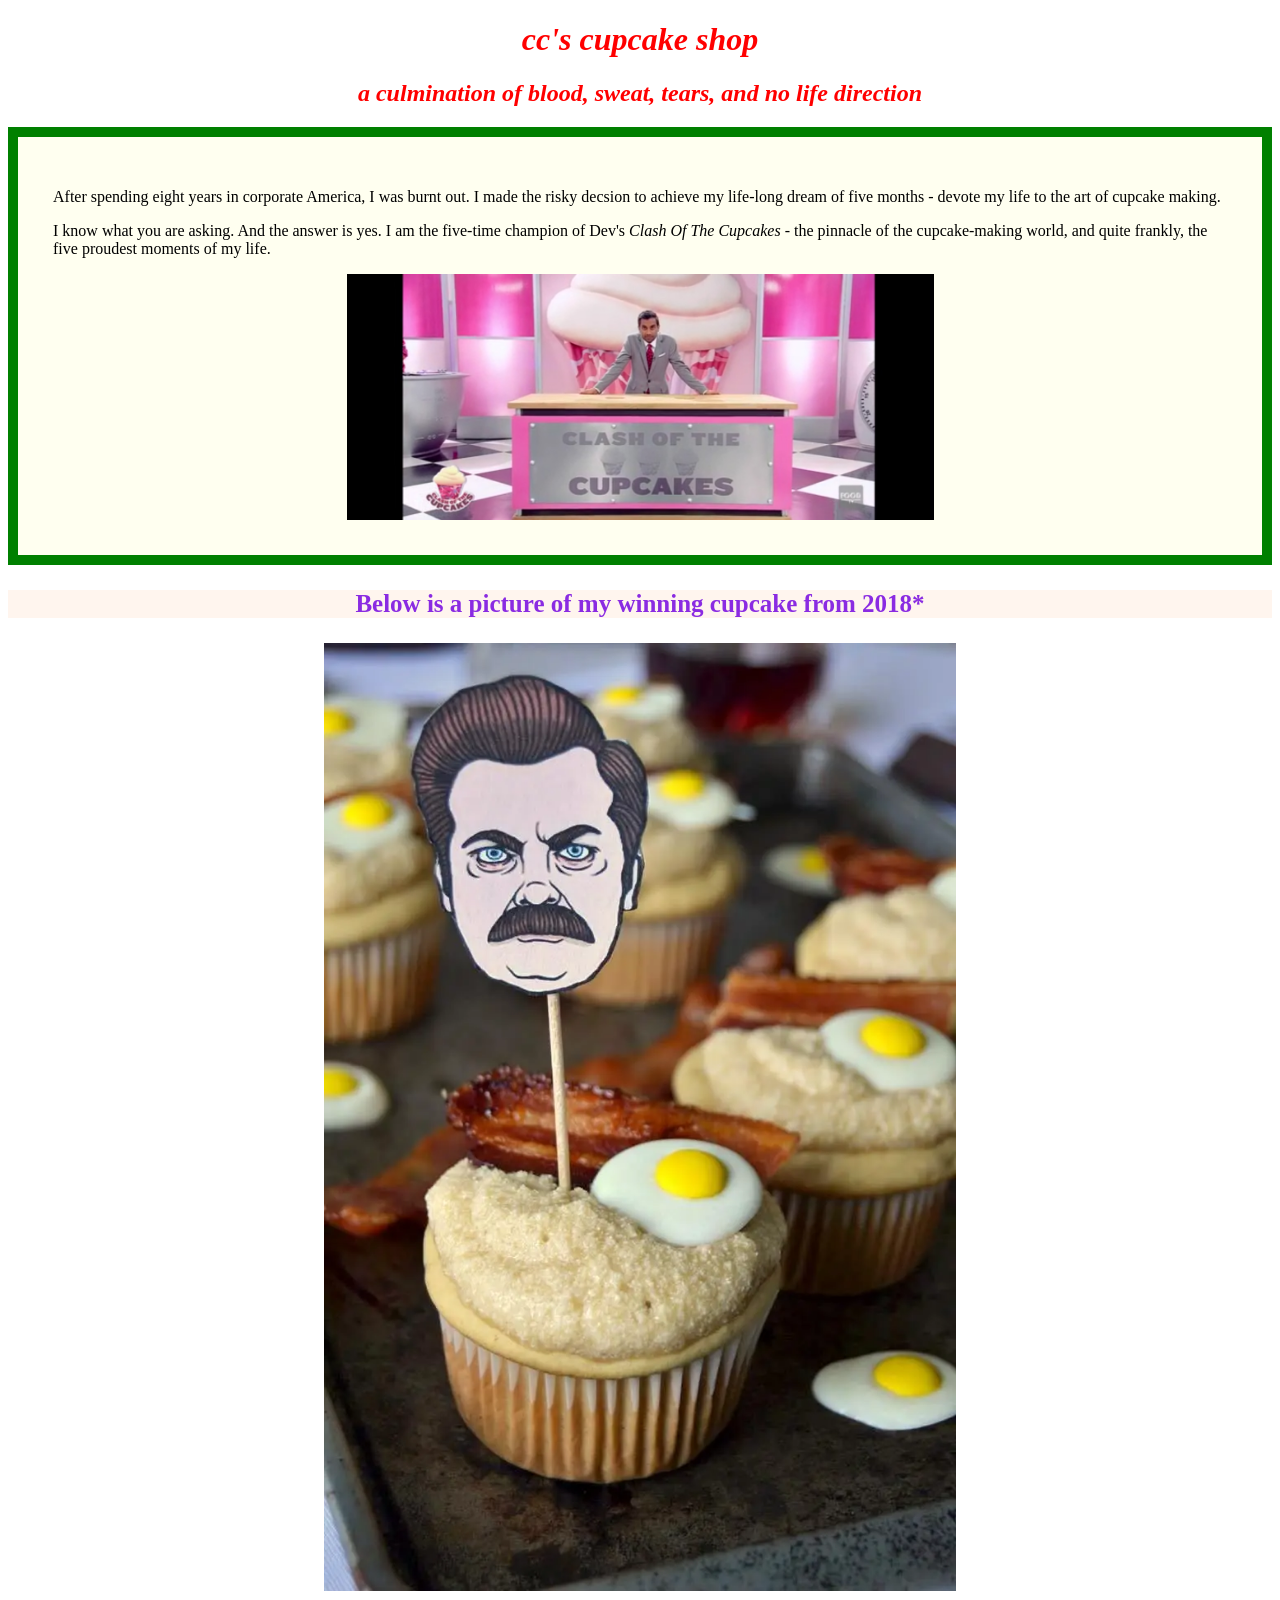
<file: index.html>
<!DOCTYPE html>
<html lang="en-US">
  <head>
    <link href="css/styles.css" rel="stylesheet" type="text/css">
    <title>cc's cupcake shop</title>
  </head>
  <body>
    <h1 class="flashy">cc's cupcake shop</h1>
    <h2 class="flashy">a culmination of blood, sweat, tears, and no life direction</h2>

    <div class="body-text">
      <p>After spending eight years in corporate America, I was burnt out. I made the risky decsion
        to achieve my life-long dream of five months - devote my life to the art of cupcake making. 
      </p>

      <p>I know what you are asking. And the answer is yes. I am the five-time champion of Dev's <span class="strong">Clash Of The Cupcakes</span> 
        - the pinnacle of the cupcake-making world, and quite frankly, the five proudest moments of my life.</p>
      <img src="img/clash of the cupcakes.jpg" alt="A picture of Dev hosting Clash of the Cupcakes" class="centered-image">
    </div>

    <p class="best">Below is a picture of my winning cupcake from 2018*</p>
    <img src="img/best.webp" alt="A picture of the Ron Swanson cupcake from 2018" class="centered-image">
    





    <p class="not-important">*Tested positive for HGH and stripped of all winnings. Officially became known as the "bad boy" of the cupcake world.</p>
  </body>
</html>
</file>
<file: css/styles.css>
.flashy {
  font-style: italic;
  color: red;
  text-align: center;
}

.best {
  font-weight: bold;
  background-color: seashell;
  color: blueviolet;
  text-align: center;
  font-size: 25px;
}

.centered-image {
  width: 50%;
  margin: auto;
  height: auto;
  display: block;
}

.strong {
  font-style: italic;
}

.body-text {
  border: 10px solid green;
  padding: 35px;
  background-color: ivory;
  margin-top: 20px;
  margin-bottom: 20px;
  box-sizing: border-box;
}

.not-important {
  font-size: 10px;
}
</file>
